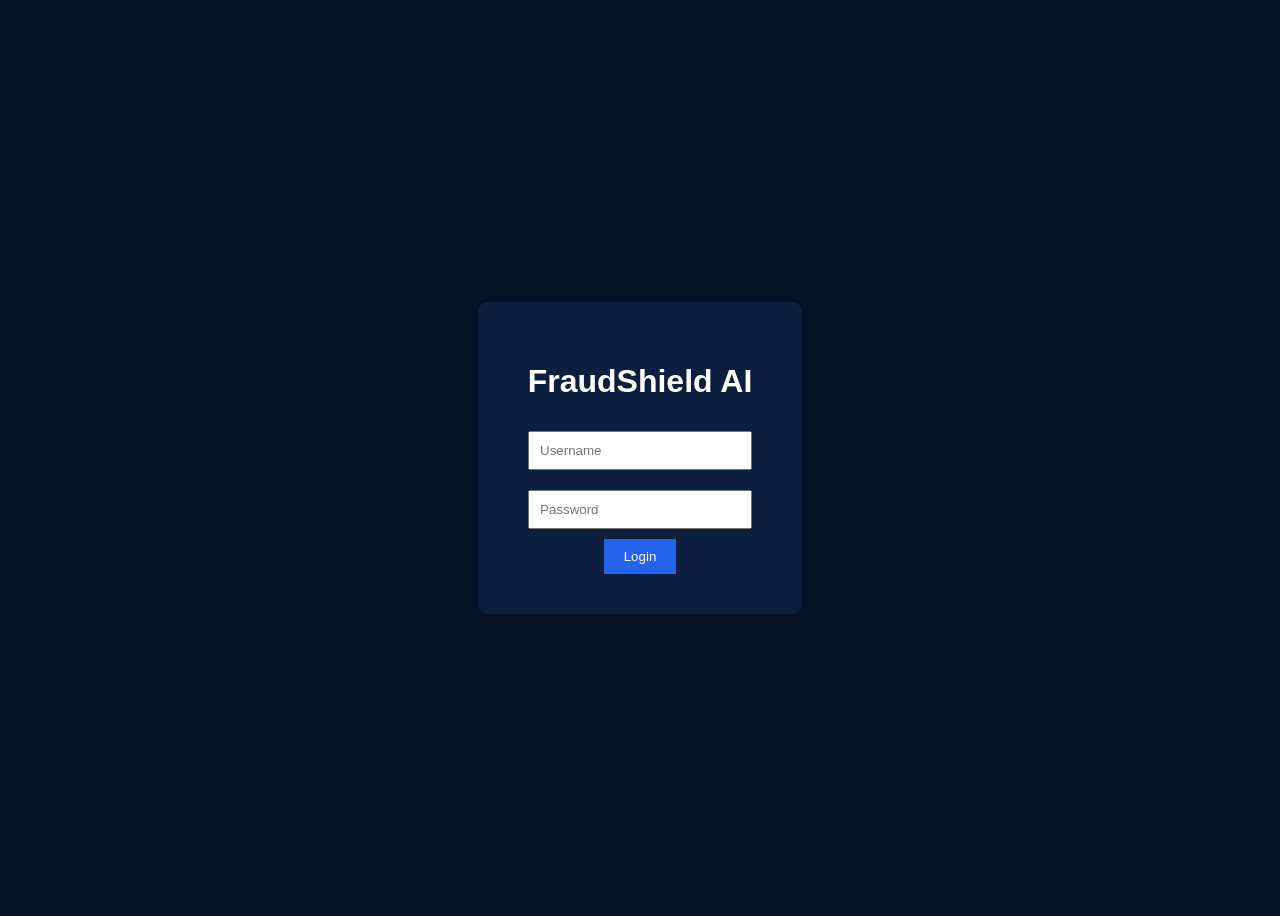
<file: index.html>
<!DOCTYPE html>
<html>
<head>
<title>FraudShield AI</title>
<style>

body{
font-family: Arial;
background:#071226;
color:white;
display:flex;
justify-content:center;
align-items:center;
height:100vh;
}

.box{
background:#0c1f3f;
padding:40px;
border-radius:10px;
text-align:center;
}

input{
padding:10px;
margin:10px;
width:200px;
}

button{
padding:10px 20px;
background:#2563eb;
color:white;
border:none;
cursor:pointer;
}

.dashboard{
display:none;
}

</style>
</head>

<body>

<div class="box" id="login">

<h1>FraudShield AI</h1>

<input id="user" placeholder="Username">
<br>
<input id="pass" type="password" placeholder="Password">
<br>
<button onclick="login()">Login</button>

</div>


<div class="box dashboard" id="dash">

<h1>FraudShield Dashboard</h1>

<p>Total Transactions: 2847</p>
<p style="color:red">Fraud Detected: 47</p>
<p style="color:orange">Blocked Transactions: 38</p>

</div>


<script>

function login(){

let u=document.getElementById("user").value
let p=document.getElementById("pass").value

if(u==="admin" && p==="admin"){
document.getElementById("login").style.display="none"
document.getElementById("dash").style.display="block"
}
else{
alert("Invalid Login")
}

}

</script>

</body>
</html>
</file>
